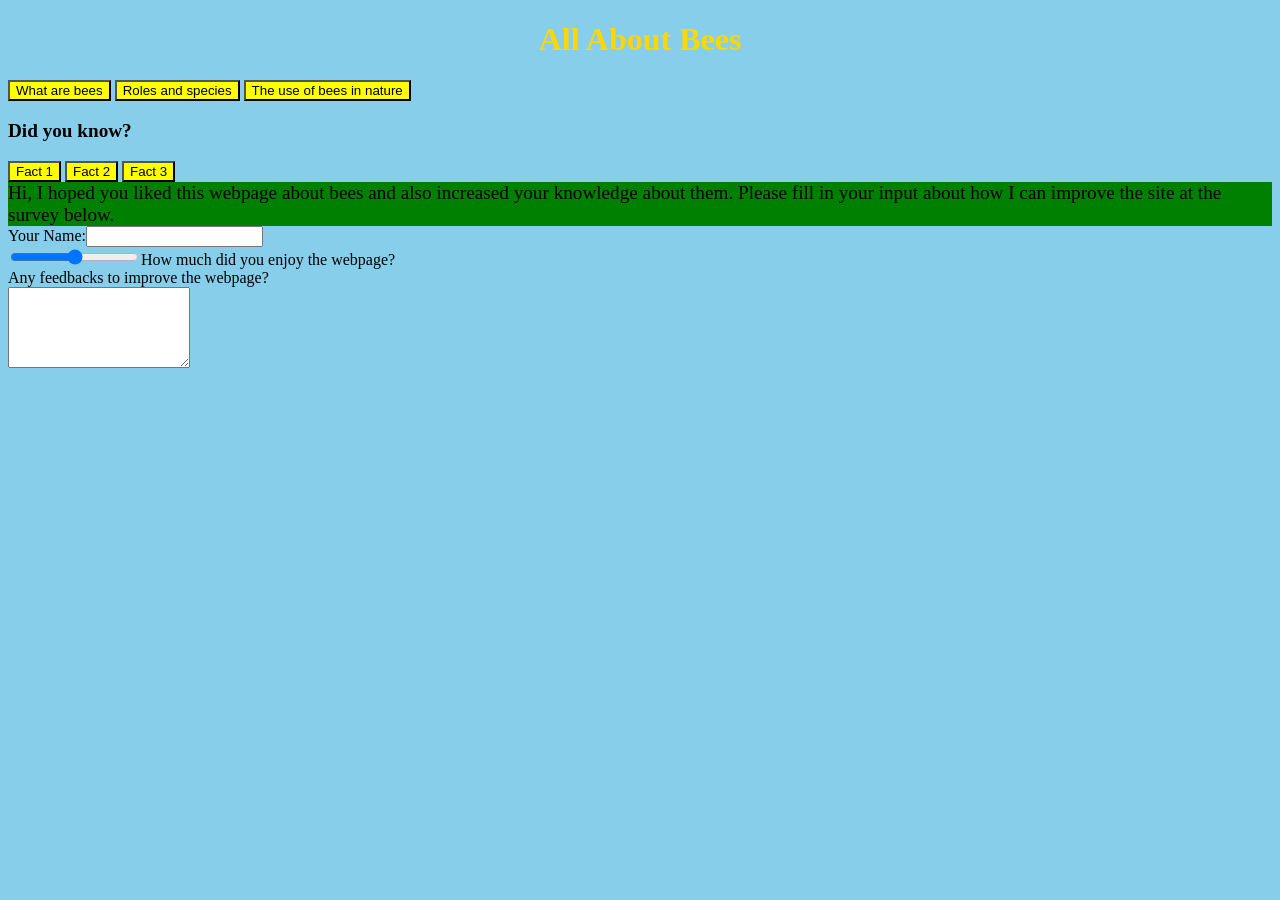
<file: Webdev A2/index.html>
<!-- <!DOCTYPE html>
<html lang="en">

<head>
    <meta charset="UTF-8">
    <meta name="viewport" content="width=device-width, initial-scale = 1.0">
    <script src="main.js" defer></script>
    <link href="style.css" rel="stylesheet">
</head>

<body>
    <header>
        <h1>Main Topic</h1>
    </header>
     <nav> menu system
        <ul>
            <li><button id="page1btn">Sub Topic 1</button></li>
            <li><button id="page2btn">Sub Topic 2</button></li>
            <li><button id="page3btn">Sub Topic 3</button></li>
        </ul>
    </nav>
    <main id="pagecontainer">
        <section class="page" id="page1">
            page 1 content
             <button id="leftBtn">Left</button>
             <button id="rightBtn">Right</button>
             <button id="upBtn">Up</button>
             <button id="downBtn">Down</button>
             <button id="resetBtn">Reset</button>
            <div id="ball">Ball</div>
        </section>
        <section class="page" id="page2">
            page 2 content
        </section>
        <section class="page" id="page3">
            page 3 content
        </section>
    </main>


</body>


</html> -->


<!DOCTYPE html>
<html lang="en">
<head>
    <meta charset="UTF-8">
    <link href="style.css" type="text/css" rel="stylesheet">
    <meta name="viewport" content="width=device-width, initial-scale=1.0">
    <meta name="mobile-web-app-capable" content="yes">
    <meta name="apple-mobile-web-app-capable" content="yes">
    <link rel="icon" type="image/x-icon" href="favicon.ico">
    <script src="main.js" defer></script>
    <title>Bees</title>
</head>
<body>
    <h1>All About Bees</h1>
    <div>
        <button id="MTB1">What are bees</button>
        <button id="MTB2">Roles and species</button>
        <button id="MTB3">The use of bees in nature</button>
    </div>
    <section class="Btext" id="BIntro">
        <header>
            <h3> What are bees?</h3>
        </header>
        <article>
            Bees are winged insects in the superfamily Apoidea with 20,000+ species. There are many roles that
            certain bees are assigned to, such as queen bee and worker bees. They collect nectar from flowers and 
            unintentionally help pollinate flowers, making them a crucial part to maintaining the flora and fauna in 
            a sustainable ecosystem.
        </article>
        <figure>
            <img src="images/HoneyHiveR.jpg" title="Bees in a hive"> 
            <figcaption>Bees in a hive, by Ivan Marjanovic</figcaption>
        </figure>
        

    
    </section>

    <section class="Btext" id="BSpeciesRoles">
        <header>
            <h3>What are some species of bees and their roles in the hive?</h3>
        </header>
        <article>
            Some species are: Carpenter bees, Honey bees and Leafcutter bees. Some roles are queen bee and drone bees, 
            which focuses on mating with each other for reproduction. Worker bees, which can be further segregated into 
            more specific roles are primarily focused on maintaining the hive and production of honey.
        </article>
        <figure>
            <img src="images/HoneyQueenBee.png" title="A queen Honey bee"><!--Picture of a Queen Honey Bee-->
            <figcaption>A Queen honey bee, by Scott Bauer, USDA Agricultural Research Service</figcaption>
        </figure>
        
    </section>
    
    <section class="Btext" id="BEcosystem">
        <header>
            <h3>How do bees help in sustaining the ecosystem?</h3>
        </header>
        <article>
            Bees have the roles of a pollinator in the ecosystem. They help to pollinate the flowers while foraging for nectar which will become honey. 
            This helps the flowers to reproduce which is a core part of an ecosystem, ensuring sustainability in the ecosystem.
        </article>
        <figure>
            <img src="images/PollinatingBeeR.jpg" title="A bee pollinating">
            <figcaption>A bee pollinating a flower, by fir0002</figcaption>
        </figure>
        

    </section>

    <section class="Btext" id="BFunFacts">
        <header>
            <h3>Did you know?</h3>
            <div> <!--Buttons for facts, fact buttons are hover to open fact,make class, remove hover to close-->
                <button id="FCT1">Fact 1</button> 
                <button id="FCT2">Fact 2</button>
                <button id="FCT3">Fact 3</button>
            </div>
        </header>
        <article>
           <span id="F1T">
                1. The honey that is produced by bees have about 17%-20% of water content, making it very difficult to spoil due to
                the lack of water for mold and other micro-organisms to live in it. However, its viscosity, is one of the highest among 
                all organic liquids like oil, water, alcohol etc. <br>
           </span> 
           <span id="F2T">
                2. Bees do a "Waggle Dance" that can communicate with other bees in the hive to tell others where food can be found.  <br>
           </span>
        <span id="F3T">
                3. The hexagon tiles of a honeycomb in a beehive has Mathematics, Physics and Biology all in play. <br>
                Hexagons, when tiled, gives the most amount of area while keeping the perimeter the least, making the most material-efficient 
                out of other shapes like square or an equilateral triangle. (Mathematics) <br>
                Besides that, the hexagons also give structural support because when they are tiled, the sides of the hexagons are touching each other,
                so there is structural integrity in the hive. (Physics) <br>
                Lastly, the tiling of the hexagons help with heat regulation, ensuring that the hive is not too warm or cold so that the reproduction of
                bees can be smoothly carried out. (Biology)
           </span>
        </article>
    </section>

    <footer>
        <article>
            Hi, I hoped you liked this webpage about bees and also increased your knowledge about them. Please fill in your input about
            how I can improve the site at the survey below.
        </article>
        Your Name:<input type="text"><br>
        <input type="range">How much did you enjoy the webpage?<br>
        Any feedbacks to improve the webpage?<br><textarea rows="5" ></textarea><br>
    </footer>


</body>
</html>
</file>
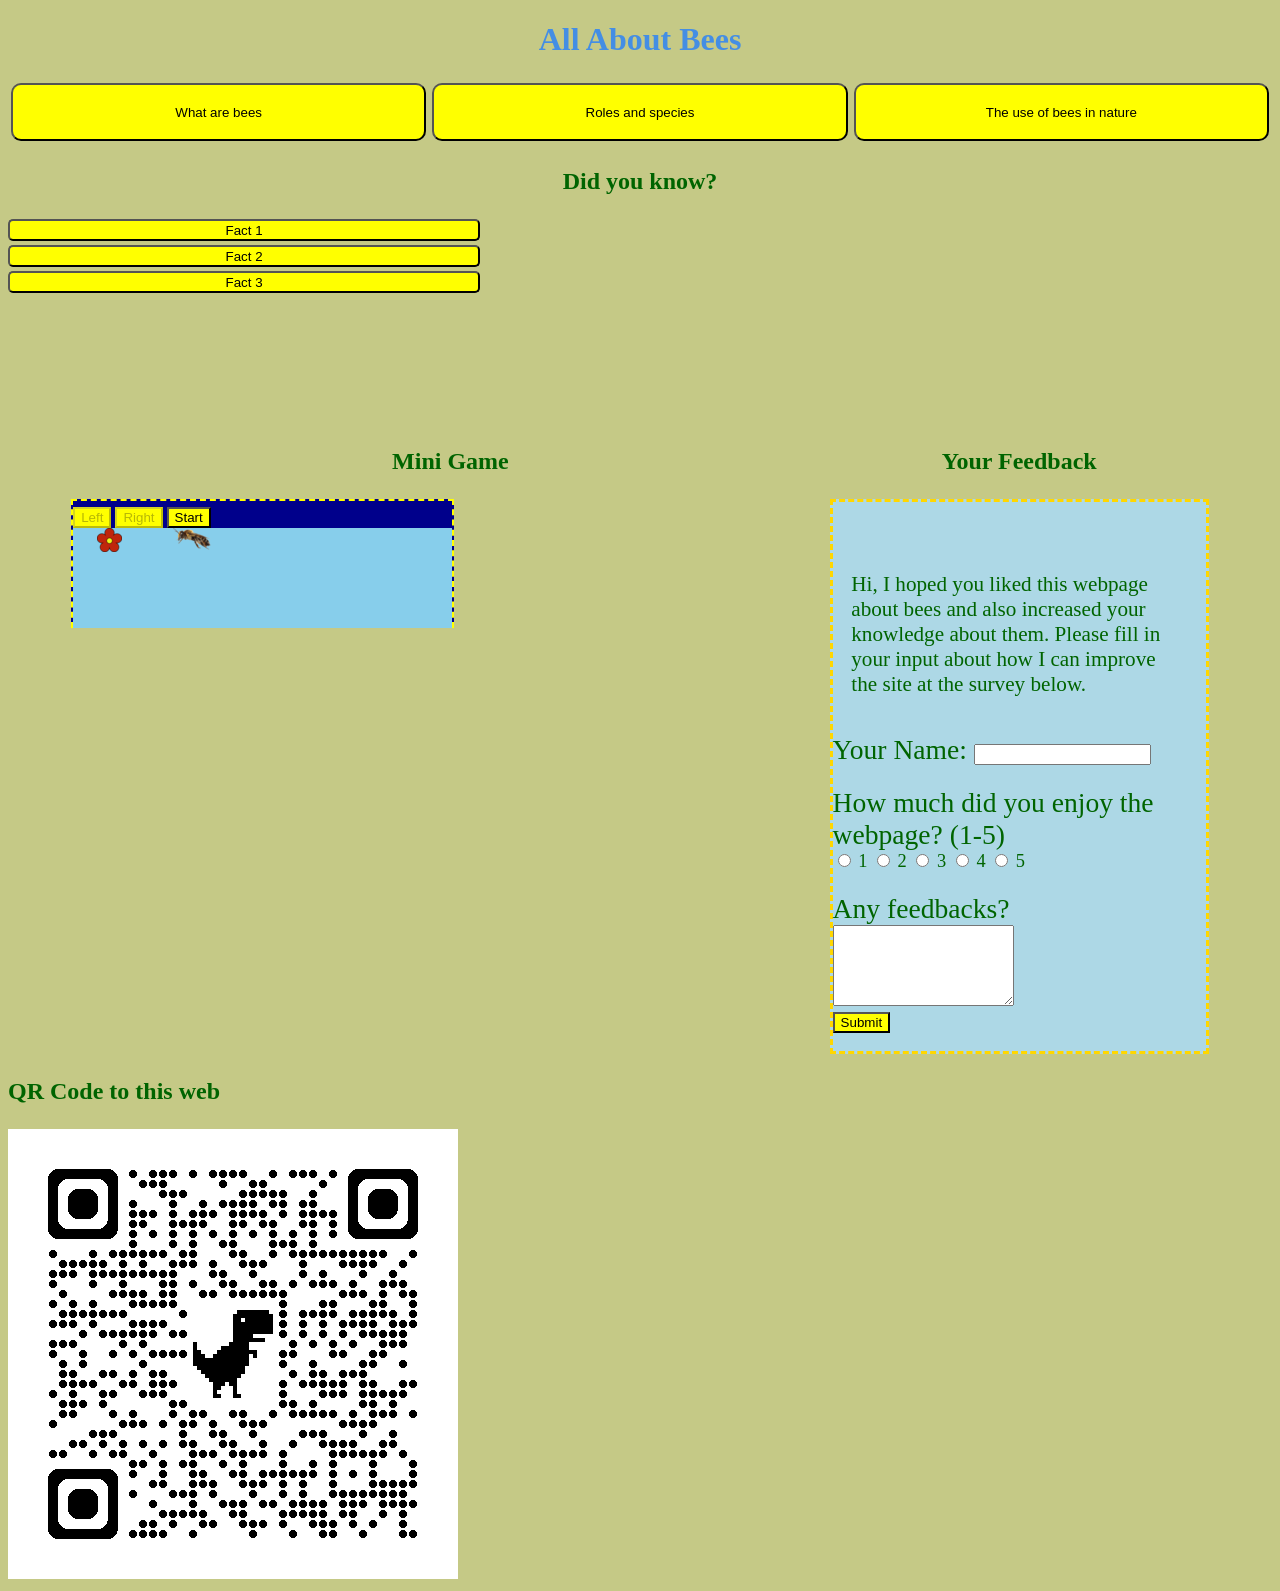
<file: webdevA2/index.html>
<!DOCTYPE html>
<html lang="en">

<head>
    <meta charset="UTF-8">
    <link href="style.css" type="text/css" rel="stylesheet">
    <meta name="viewport" content="width=device-width, initial-scale=1.0">
    <meta name="mobile-web-app-capable" content="yes">
    <meta name="apple-mobile-web-app-capable" content="yes">
    <script src="main.js" defer></script>
    <title>Bees</title>
</head>

<body>
    <h1>All About Bees</h1>
    <div id="MainFlexBox">
        <button class="HoverChange" id="MTB1">What are bees</button>
        <button class="HoverChange" id="MTB2">Roles and species</button>
        <button class="HoverChange" id="MTB3">The use of bees in nature</button>
    </div>
    <section class="Btext" id="BIntro">
        <header>
            <h3 class="MainHeader"> What are bees?</h3>
        </header>
        <article class="MainText">
            <h4>&nbsp;</h4>
            Bees are winged insects in the superfamily Apoidea with 20,000+ species. There are many roles that
            certain bees are assigned to, such as queen bee and worker bees. They collect nectar from flowers and
            unintentionally help pollinate flowers, making them a crucial part to maintaining the flora and fauna in
            a sustainable ecosystem.
        </article>
        <figure>
            <img src="images/HoneyHiveR.jpg" title="Bees in a hive">
            <figcaption>Bees in a hive, by Ivan Marjanovic</figcaption>
        </figure>



    </section>

    <section class="Btext" id="BSpeciesRoles">
        <header>
            <h3 class="MainHeader">What are some species of bees and their roles in the hive?</h3>
        </header>
        <article class="MainText">
            <h4>&nbsp;</h4>
            Some species are: Carpenter bees, Honey bees and Leafcutter bees. <br>
            Some roles are queen bee and drone bees, which focuses on mating with each other for reproduction. Worker
            bees, which can be further segregated into
            more specific roles are primarily focused on maintaining the hive and production of honey.
        </article>
        <figure>
            <img src="images/HoneyQueenBee.png" title="A queen Honey bee"><!--Picture of a Queen Honey Bee-->
            <figcaption>A Queen honey bee, by Scott Bauer, USDA Agricultural Research Service</figcaption>
        </figure>

    </section>

    <section class="Btext" id="BEcosystem">
        <header>
            <h3 class="MainHeader">How do bees help in sustaining the ecosystem?</h3>
        </header>
        <article class="MainText">
            <h4>&nbsp;</h4>
            Bees have the roles of a pollinator in the ecosystem. They help to pollinate the flowers while foraging for
            nectar which will become honey.
            This helps the flowers to reproduce which is a core part of an ecosystem, ensuring sustainability in the
            ecosystem.
        </article>
        <figure>
            <img src="images/PollinatingBeeR.jpg" title="A bee pollinating">
            <figcaption>A bee pollinating a flower, by fir0002</figcaption>
        </figure>


    </section>

    <h3 id="FactHeader">Did you know?</h3>
    <div class="Btext" id="BFunFacts">
        <button id="FCT1">Fact 1</button>
        <button id="FCT2">Fact 2</button>
        <button id="FCT3">Fact 3</button>
        <div class="Share" id="F1T">
            <span>
                1. The honey that is produced by bees have about 17%-20% of water content, making it very difficult to
                spoil due to
                the lack of water for mold and other micro-organisms to live in it. However, its viscosity, is one of
                the highest among
                all organic liquids like oil, water, alcohol etc. <br>
            </span>
        </div>
        <div class="Share" id="F2T">
            <span>
                2. Bees do a "Waggle Dance" that can communicate with other bees in the hive to tell others where food
                can be found. The vibrations and sounds
                produced by the quick flapping of their wings also help to communicate between each other. <br>
            </span>
        </div>
        <div class="Share" id="F3T">
            <span>
                3. The hexagon tiles of a honeycomb in a beehive has Mathematics, Physics and Biology all in play. <br>
                The layout of the hives uses Mathematics and Physics, while the heat dispersion in the hive uses
                Biology.
            </span>
        </div>
    </div>

    <div id="Gameandfeedback">
        <div id="Game">
            <h3 class="minigame">Mini Game</h3>
            <div id="Area">
                <button id="Left">Left</button>
                <button id="Right">Right</button>
                <button id="spawnflower">Start</button>
                <span id="scorecount"></span>
                <div id="Gameboard">
                    <img id="flower" src="images/Flower.png" alt="flower">
                    <img id="beeingame" src="images/beegame.png" alt="beegame">

                </div>

            </div>
        </div>


        <div id="Feedbackdiv">
            <h3 class="minigame">Your Feedback</h3>
            <article class="Feedback">
                <h4>&nbsp;</h4>
                <div class="Feedback" id="Feedback-Text">
                    Hi, I hoped you liked this webpage about bees and also increased your knowledge about them. Please
                    fill in
                    your input about
                    how I can improve the site at the survey below.
                </div>

                <span class="Nochange">Your Name:  </span><input id="username" type="text"><br> 
                <br>
                <span id="Rating" class="Nochange"> How much did you enjoy the webpage? (1-5)</span> <br>
                <input class="radiochecklist" type="radio" name="scale"> 1
                <input class="radiochecklist" type="radio" name="scale"> 2
                <input class="radiochecklist" type="radio" name="scale"> 3
                <input class="radiochecklist" type="radio" name="scale"> 4
                <input class="radiochecklist" type="radio" name="scale"> 5
                <br> <!--Change-->
                <br>
                <span class="Nochange">Any feedbacks?</span><br><textarea id="Improve" rows="5"></textarea><br>


                <button id="submit">Submit</button>
                <p id="thankyou"></p>

            </article>
        </div>

    </div>

<footer>
    <h3 id="qrtext">QR Code to this web</h3>
    <img id="QRcode" src="images/qrcode_gavinlowcy.github.io.png" alt="Desktopqr">
</footer>












</body>

</html>

<!--Use css sprites to make the fact buttons-->
</file>
<file: Webdev A2/style.css>
/* .page{width:80vw;height:80vh;border:1px solid red}
nav ul li{display:inline;}
#page1{background:red}
#page2{background:green}
#page3{background:blue}
#ball {
background: cyan;
width: 100px;
height: 100px;
border-radius: 50%;
position: relative;
display: flex;
justify-content: center;
align-items: center;
} */

/* CSS when in main page, no js */
/* Bg no change,  */

body{background:skyblue}
h1{text-align: center;color: gold;}
article{background: green;}
button{background: yellow;}

h3,article,span{font-size: 1.2em;}
</file>
<file: webdevA2/style.css>
/* CSS when in main page, no js */
/* Bg no change,  */

body{background:#c5c986}
h1{text-align: center;color: #448ee4;}

button{background: yellow;}
span{background-color: burlywood;}
article{background: #d09005;}



h3,article,span{font-size: 1.5em; color:darkgreen}


/* Button topic flex box */
#MainFlexBox{
    display:flex;
    flex-direction: row;
    box-sizing: border-box;
   
}
#MTB1,#MTB2,#MTB3{
    box-sizing: border-box;
    flex:33%;
    margin:3px;
    height:6.5vh;
    border-radius: 10px;
    font-family: 'Trebuchet MS', 'Lucida Sans Unicode', 'Lucida Grande', 'Lucida Sans', Arial, sans-serif;
    
}

figcaption{
    margin:10px;
    border:1px solid black ;
    box-sizing: border-box;
    text-align: center;

    width:30%;
    background-color: lightgreen;
}

/* flexbox column */
/* change to grid */
#BFunFacts{
    display: grid;
    grid-template-columns: 1fr 1fr;
    grid-template-rows: 2fr 2fr 2fr;
    column-gap: 5px;

    margin-bottom:10%;
}

/* buttons */

#FCT1{
    grid-row: 1/2;
    grid-column:1/2;
    margin-bottom: 5px;
    text-align: center;
    width:75%;
    height:85%;
    border-radius: 5px;
    
    
}
#FCT2{
    grid-row:2/3;
    grid-column:1/2;
    margin-bottom: 5px;
    text-align: center;
    width:75%;
    height:85%;
    border-radius: 5px;
    
}
#FCT3{
    grid-row: 3/4;
    grid-column:1/2;
    margin-bottom: 5px;
    text-align: center;
    width:75%;
    height:85%;
    border-radius: 5px;

    
}

.HoverChange{
    transition: background-color 1s linear;
    
}

.HoverChange:hover{
    background-color: lightgreen;
    font-family: Arial, Helvetica, sans-serif;
}

.Share{
    display:block;
    width:75%;
    height:25%;
    
background-color: burlywood;
}

/* Hover effect to make the buttons change colour and text to change font */
.ChangeBg{
    background-color: goldenrod;
    font-family: Verdana, Geneva, Tahoma, sans-serif;
}

#F1T{
    grid-column:2/3;
    grid-row:1/2;
    
}
#F2T{
    grid-column:2/3;
    grid-row:2/3;
    
}
#F3T{
    grid-column: 2/3;
    grid-row:3/4;

}

.Nochange{
    background-color:transparent;
}


.MainHeader{
    text-align: center;
}

#FactHeader{
    font-size: 1.5em;
    text-align:center;

}
.MainText{
    border:1px solid black;
    width:90%;
    margin:5%;
    
}

footer{
    margin-top: 30%;
    margin-right:20%;
}

#Gameandfeedback{
    display:flex;
    flex-direction: row;

}

#Feedbackdiv{
    flex:1;
    height:25%;
    margin-right:5%;
}


#Game{
    flex:2;
    margin-left:5%;
}


.Feedback{
    background-color: lightblue;
    font-size: 1.15em;
    border:3px dashed gold;
}

#Feedback-Text{
    margin-bottom:10%;
    margin-right:10%;
    margin-left:5%;
    border:none;
}




#Area{
    background-color: darkblue;
    width:50%;
    height:125px;
    border:2px dashed yellow;


}

.minigame{
    text-align: center;
}

#Gameboard{
    background-color: skyblue;

    width:100%;
    height:100px;
    position:relative;
}

#flower,#beeingame{
    position: absolute;
}

#flower{
    
    left:24px;

}

#beeingame{
    
    left:38px;
}


footer{margin-top:0px}




@keyframes Flowerrotate{
    0%{transform: rotate(0deg);}
    20%{transform: rotate(45deg);}
    40%{transform: rotate(-45deg);}
    60%{transform: rotate(90deg);}
    80%{transform: rotate(-90deg);}
    100%{transform: rotate(0deg);}
}

#flower,.addedanim {animation: Flowerrotate 1s }
/* No color design, change size */

/* Change to */
@media (max-width:800px){

/* In mobile, main topic button should be in column flex */
/* Mini game and feedback form should be in column flex */
/* No change to the 2 column layout of the fun facts (i think cuz it is sort of responsive) */


#MainFlexBox{
    display:flex;
    flex-direction: column;
}

#Gameandfeedback{
    display:flex;
    flex-direction: column;
}

#Area{
    flex:1;
}

#Feedbackdiv{
    flex:1;
}

/* Grid section which is the Fun facts */

#BFunFacts{
    grid-template-columns: 1fr;
    grid-template-rows: 1fr 1fr 1fr 1fr 1fr 1fr;
/* layout: */
/* Fun Fact Button 1 */
/* Fun Fact 1 */
/* Fun Fact Button 2 */
/* Fun Fact 2 */
/* Fun Fact Button 3 */
/* Fun Fact 3 */
}

#FCT1{
    grid-row: 1/2;
    grid-column: 1/1;
}
#F1T{
    grid-row: 2/3;
    grid-column: 1/1;
}
#FCT2{
    grid-row: 3/4;
    grid-column: 1/1;
}
#F2T{
    grid-row:4/5;
    grid-column:1/1;
}
#FCT3{
    grid-row: 5/6;
    grid-column:1/1;
}
#F3T{
    grid-row: 6/7;
    grid-column:1/1;
}
    


#QRcode,#qrtext{display:none;}

}
</file>
